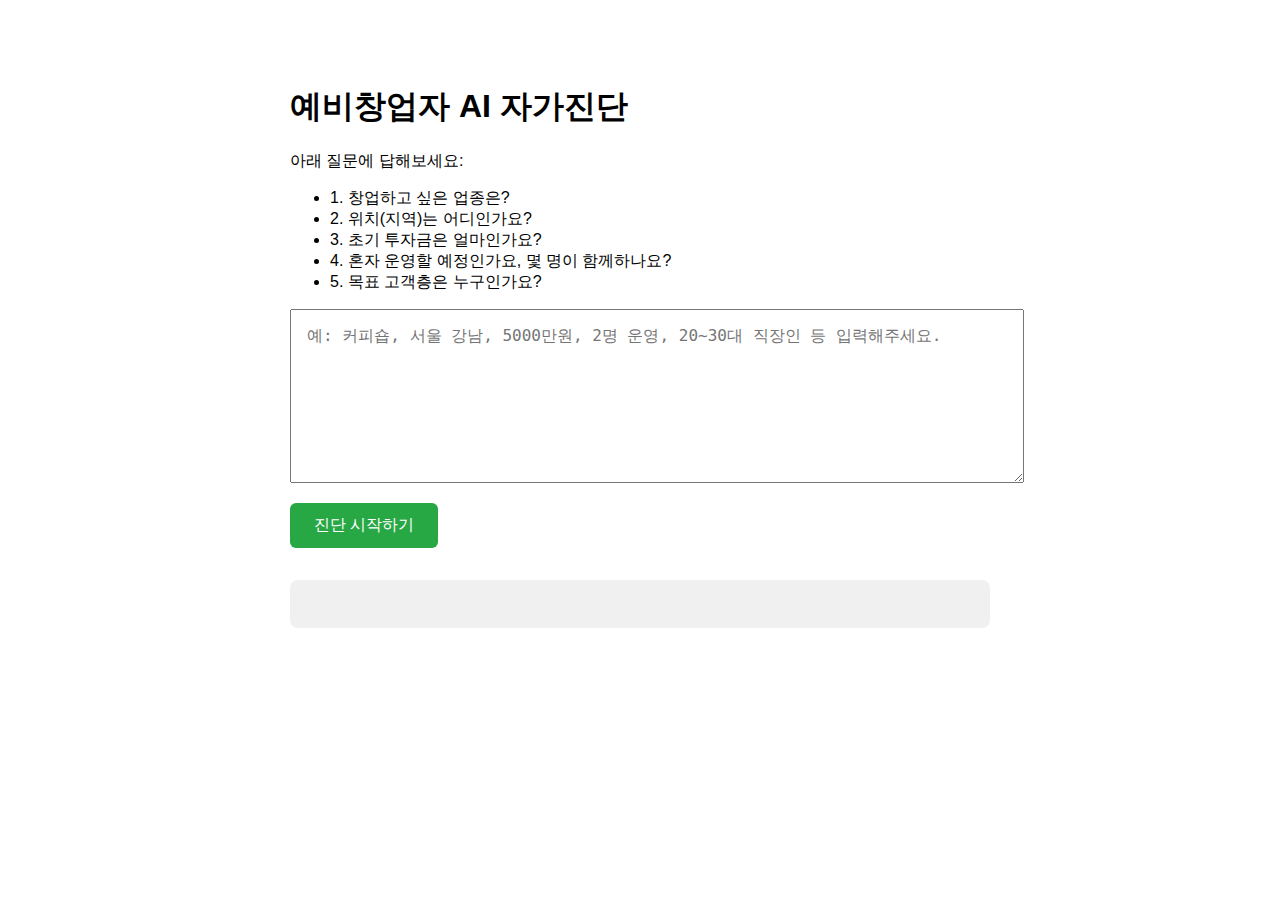
<file: js/index.html>
<!DOCTYPE html>
<html lang="ko">
<head>
  <meta charset="UTF-8" />
  <title>AI 창업 자가진단</title>
  <script defer src="main.js"></script>
  <style>
    body {
      font-family: sans-serif;
      max-width: 700px;
      margin: 3rem auto;
      padding: 1rem;
    }
    textarea {
      width: 100%;
      height: 140px;
      padding: 1rem;
      font-size: 1rem;
    }
    button {
      margin-top: 1rem;
      padding: 0.75rem 1.5rem;
      font-size: 1rem;
      background-color: #28a745;
      color: white;
      border: none;
      border-radius: 6px;
      cursor: pointer;
    }
    #gptResponse {
      margin-top: 2rem;
      background: #f0f0f0;
      padding: 1.5rem;
      border-radius: 8px;
      white-space: pre-wrap;
    }
  </style>
</head>
<body>
  <h1>예비창업자 AI 자가진단</h1>
  <p>아래 질문에 답해보세요:</p>
  <ul>
    <li>1. 창업하고 싶은 업종은?</li>
    <li>2. 위치(지역)는 어디인가요?</li>
    <li>3. 초기 투자금은 얼마인가요?</li>
    <li>4. 혼자 운영할 예정인가요, 몇 명이 함께하나요?</li>
    <li>5. 목표 고객층은 누구인가요?</li>
  </ul>
  <textarea id="userInput" placeholder="예: 커피숍, 서울 강남, 5000만원, 2명 운영, 20~30대 직장인 등 입력해주세요."></textarea>
  <button onclick="runDiagnosis()">진단 시작하기</button>
  <div id="gptResponse"></div>
</body>
</html>
</file>
